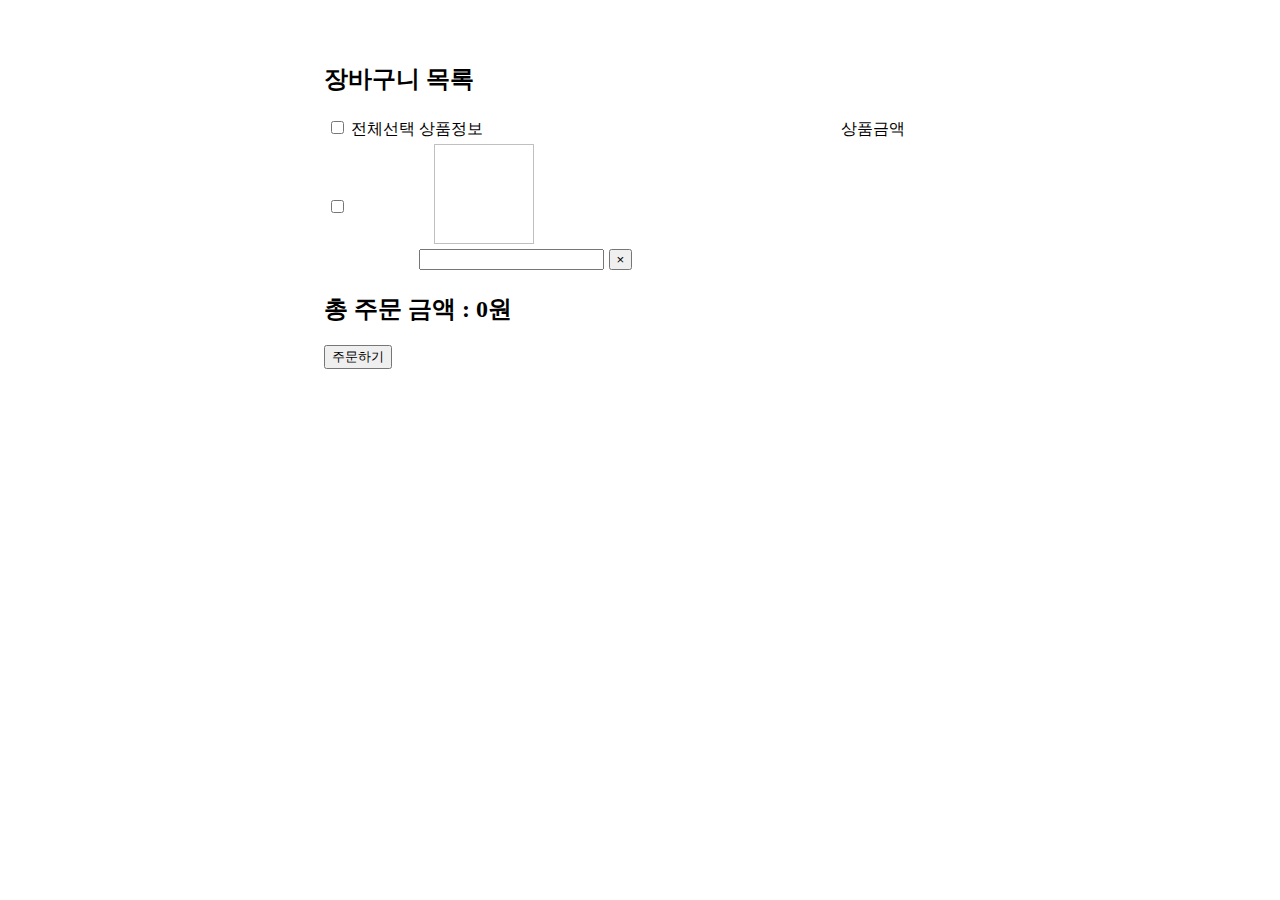
<file: src/main/resources/templates/cart/cartList.html>
<!DOCTYPE html>
<html xmlns:th="http://www.thymeleaf.org"
      xmlns:layout="http://www.ultraq.net.nz/thymeleaf/layout"
      layout:decorate="~{layouts/layout1}">

<head>
  <meta name="_csrf" th:content="${_csrf.token}"/>
  <meta name="_csrf_header" th:content="${_csrf.headerName}"/>
</head>

<!-- 사용자 스크립트 추가 -->
<th:block layout:fragment="script">

  <script th:inline="javascript">

    $(document).ready(function(){
      $("input[name=cartChkBox]").change( function(){
        getOrderTotalPrice();
      });
    });

    function getOrderTotalPrice(){
      var orderTotalPrice = 0;
      $("input[name=cartChkBox]:checked").each(function() {
        var cartItemId = $(this).val();
        var price = $("#price_" + cartItemId).attr("data-price");
        var count = $("#count_" + cartItemId).val();
        orderTotalPrice += price*count;
      });

      $("#orderTotalPrice").html(orderTotalPrice+'원');
    }

    function changeCount(obj){
      var count = obj.value;
      var cartItemId = obj.id.split('_')[1];
      var price = $("#price_" + cartItemId).data("price");
      var totalPrice = count*price;
      $("#totalPrice_" + cartItemId).html(totalPrice+"원");
      getOrderTotalPrice();
      updateCartItemCount(cartItemId, count);
    }

    function checkAll(){
      if($("#checkall").prop("checked")){
        $("input[name=cartChkBox]").prop("checked",true);
      }else{
        $("input[name=cartChkBox]").prop("checked",false);
      }
      getOrderTotalPrice();
    }

    function updateCartItemCount(cartItemId, count){
      var token = $("meta[name='_csrf']").attr("content");
      var header = $("meta[name='_csrf_header']").attr("content");

      var url = "/cartItem/" + cartItemId+"?count=" + count;

      $.ajax({
        url      : url,
        type     : "PATCH",
        beforeSend : function(xhr){
          /* 데이터를 전송하기 전에 헤더에 csrf값을 설정 */
          xhr.setRequestHeader(header, token);
        },
        dataType : "json",
        cache   : false,
        success  : function(result, status){
          console.log("cartItem count update success");
        },
        error : function(jqXHR, status, error){

          if(jqXHR.status == '401'){
            alert('로그인 후 이용해주세요');
            location.href='/members/login';
          } else{
            alert(jqXHR.responseJSON.message);
          }

        }
      });
    }

    function deleteCartItem(obj){
      var cartItemId = obj.dataset.id;
      var token = $("meta[name='_csrf']").attr("content");
      var header = $("meta[name='_csrf_header']").attr("content");

      var url = "/cartItem/" + cartItemId;

      $.ajax({
        url      : url,
        type     : "DELETE",
        beforeSend : function(xhr){
          /* 데이터를 전송하기 전에 헤더에 csrf값을 설정 */
          xhr.setRequestHeader(header, token);
        },
        dataType : "json",
        cache   : false,
        success  : function(result, status){
          location.href='/cart';
        },
        error : function(jqXHR, status, error){

          if(jqXHR.status == '401'){
            alert('로그인 후 이용해주세요');
            location.href='/members/login';
          } else{
            alert(jqXHR.responseJSON.message);
          }

        }
      });
    }

    function orders(){
      var token = $("meta[name='_csrf']").attr("content");
      var header = $("meta[name='_csrf_header']").attr("content");

      var url = "/cart/orders";

      var dataList = new Array();
      var paramData = new Object();

      $("input[name=cartChkBox]:checked").each(function() {
        var cartItemId = $(this).val();
        var data = new Object();
        data["cartItemId"] = cartItemId;
        dataList.push(data);
      });

      paramData['cartOrderDtoList'] = dataList;

      var param = JSON.stringify(paramData);

      $.ajax({
        url      : url,
        type     : "POST",
        contentType : "application/json",
        data     : param,
        beforeSend : function(xhr){
          /* 데이터를 전송하기 전에 헤더에 csrf값을 설정 */
          xhr.setRequestHeader(header, token);
        },
        dataType : "json",
        cache   : false,
        success  : function(result, status){
          alert("주문이 완료 되었습니다.");
          location.href='/orders';
        },
        error : function(jqXHR, status, error){

          if(jqXHR.status == '401'){
            alert('로그인 후 이용해주세요');
            location.href='/members/login';
          } else{
            alert(jqXHR.responseJSON.message);
          }

        }
      });
    }

  </script>

</th:block>

<!-- 사용자 CSS 추가 -->
<th:block layout:fragment="css">
  <style>
    .content-mg{
      margin-left:25%;
      margin-right:25%;
      margin-top:5%;
      margin-bottom:100px;
    }
    .repImgDiv{
      margin-right:15px;
      margin-left:15px;
      height:auto;
    }
    .repImg{
      height:100px;
      width:100px;
    }
    .fs18{
      font-size:18px
    }
    .fs24{
      font-size:24px
    }
  </style>
</th:block>

<div layout:fragment="content" class="content-mg">

  <h2 class="mb-4">
    장바구니 목록
  </h2>

  <div>

    <table class="table">
      <colgroup>
        <col width="15%"/>
        <col width="70%"/>
        <col width="15%"/>
      </colgroup>
      <thead>
      <tr class="text-center">
        <td>
          <input type="checkbox" id="checkall" onclick="checkAll()"> 전체선택
        </td>
        <td>상품정보</td>
        <td>상품금액</td>
      </tr>
      </thead>
      <tbody>
      <tr th:each="cartItem : ${cartItems}">
        <td class="text-center align-middle">
          <input type="checkbox" name="cartChkBox" th:value="${cartItem.cartItemId}">
        </td>
        <td class="d-flex">
          <div class="repImgDiv align-self-center">
            <img th:src="${cartItem.imgUrl}" class = "rounded repImg" th:alt="${cartItem.itemNm}">
          </div>
          <div class="align-self-center">
            <span th:text="${cartItem.itemNm}" class="fs24 font-weight-bold"></span>
            <div class="fs18 font-weight-light">
                            <span class="input-group mt-2">
                                <span th:id="'price_' + ${cartItem.cartItemId}"
                                      th:data-price="${cartItem.price}"
                                      th:text="${cartItem.price} + '원'" class="align-self-center mr-2">
                                </span>
                                <input type="number" name="count" th:id="'count_' + ${cartItem.cartItemId}"
                                       th:value="${cartItem.count}" min="1"
                                       onchange="changeCount(this)" class="form-control mr-2" >
                                <button type="button" class="close" aria-label="Close">
                                    <span aria-hidden="true" th:data-id="${cartItem.cartItemId}" onclick="deleteCartItem(this)">&times;</span>
                                </button>
                            </span>
            </div>
          </div>
        </td>
        <td class="text-center align-middle">
                    <span th:id="'totalPrice_' + ${cartItem.cartItemId}"
                          name="totalPrice" th:text="${cartItem.price * cartItem.count} + '원'">
                    </span>
        </td>
      </tr>
      </tbody>
    </table>

    <h2 class="text-center">
      총 주문 금액 : <span id="orderTotalPrice" class="text-danger">0원</span>
    </h2>

    <div class="text-center mt-3">
      <button type="button" class="btn btn-primary btn-lg" onclick="orders()">주문하기</button>
    </div>

  </div>

</div>

</html>
</file>
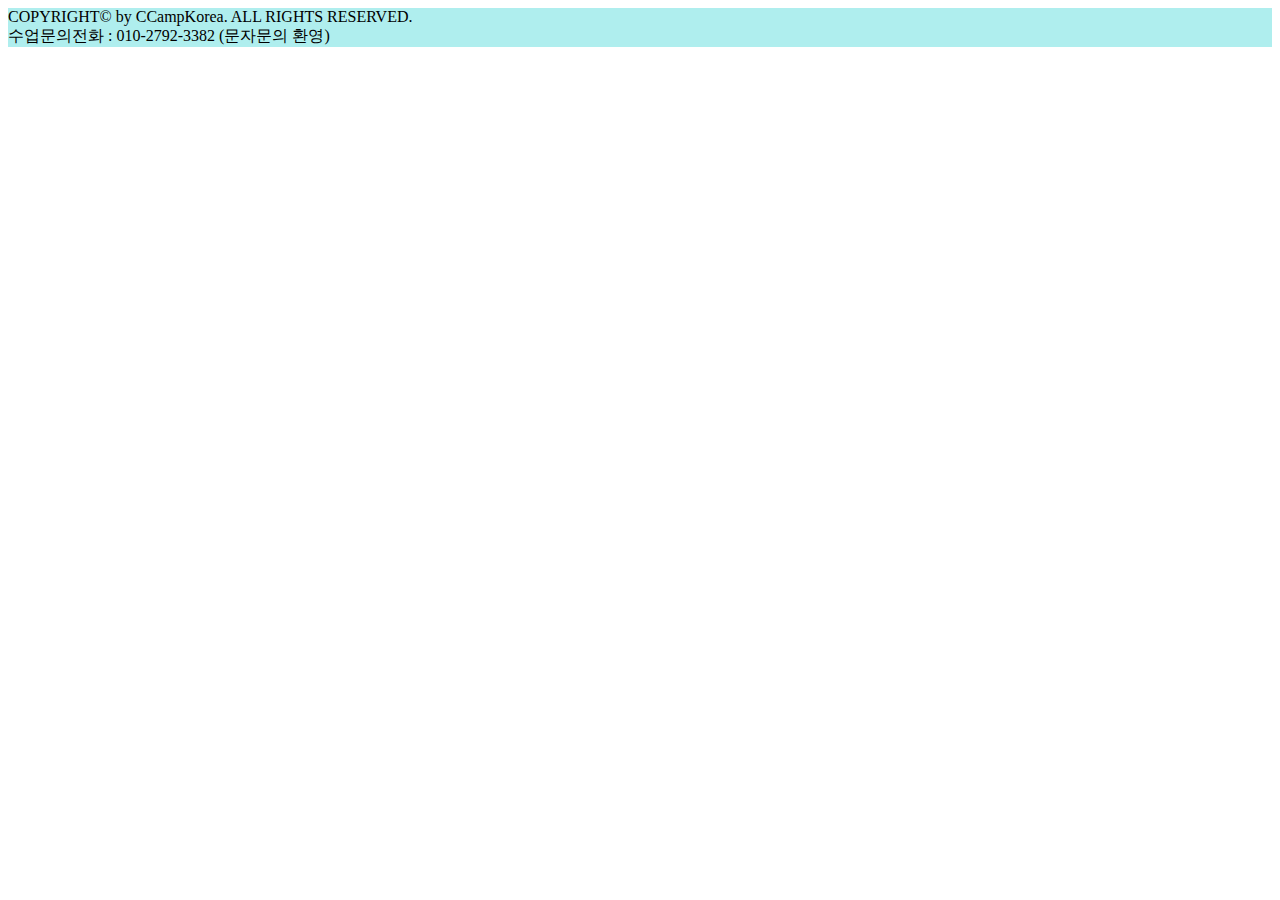
<file: src/main/resources/templates/fragments/footer.html>
<!DOCTYPE html>
<html xmlns:th="http://www.thymeleaf.org">

<style>
    .footer{
        margin-bottom: 0;
    }
</style>

<div class="footer" th:fragment="footer">

    <footer class="page-footer font-small cyan darken-3" style="background-color: paleturquoise;">
        <div class="footer-copyright text-center py-3">
            COPYRIGHT&copy; by CCampKorea. ALL RIGHTS RESERVED.<br/>
            수업문의전화 : 010-2792-3382 (문자문의 환영)
        </div>
    </footer>
</div>
</html>
</file>
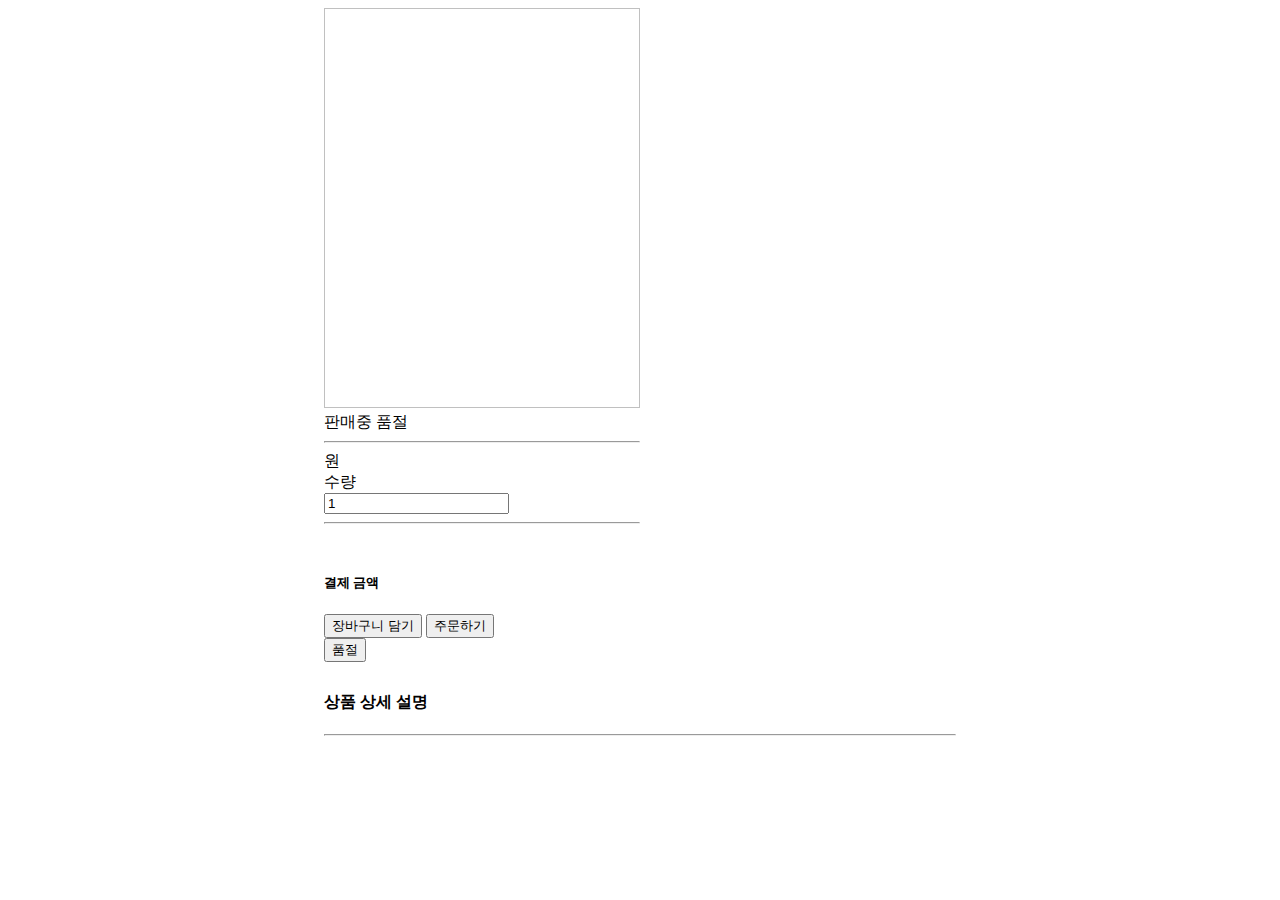
<file: src/main/resources/templates/item/itemDtl.html>
<!DOCTYPE html>
<html xmlns:th="http://www.thymeleaf.org"
      xmlns:layout="http://www.ultraq.net.nz/thymeleaf/layout"
      layout:decorate="~{layouts/layout1}">

<head>
    <meta name="_csrf" th:content="${_csrf.token}"/>
    <meta name="_csrf_header" th:content="${_csrf.headerName}"/>
</head>

<!-- 사용자 스크립트 추가 -->
<th:block layout:fragment="script">
    <script th:inline="javascript">
        $(document).ready(function(){

            calculateToalPrice();

            $("#count").change( function(){
                calculateToalPrice();
            });
        });

        function calculateToalPrice(){
            var count = $("#count").val();
            var price = $("#price").val();
            var totalPrice = price*count;
            $("#totalPrice").html(totalPrice + '원');
        }

        function order(){
            var token = $("meta[name='_csrf']").attr("content");
            var header = $("meta[name='_csrf_header']").attr("content");

            var url = "/order";
            var paramData = {
                itemId : $("#itemId").val(),
                count : $("#count").val()
            };

            var param = JSON.stringify(paramData);

            $.ajax({
                url      : url,
                type     : "POST",
                contentType : "application/json",
                data     : param,
                beforeSend : function(xhr){
                    /* 데이터를 전송하기 전에 헤더에 csrf값을 설정 */
                    xhr.setRequestHeader(header, token);
                },
                dataType : "json",
                cache   : false,
                success  : function(result, status){
                    alert("주문이 완료 되었습니다.");
                    location.href='/';
                },
                error : function(jqXHR, status, error){

                    if(jqXHR.status == '401'){
                        alert('로그인 후 이용해주세요');
                        location.href='/members/login';
                    } else{
                        alert(jqXHR.responseText);
                    }

                }
            });
        }

        function addCart(){
            var token = $("meta[name='_csrf']").attr("content");
            var header = $("meta[name='_csrf_header']").attr("content");

            var url = "/cart";
            var paramData = {
                itemId : $("#itemId").val(),
                count : $("#count").val()
            };

            var param = JSON.stringify(paramData);

            $.ajax({
                url      : url,
                type     : "POST",
                contentType : "application/json",
                data     : param,
                beforeSend : function(xhr){
                    /* 데이터를 전송하기 전에 헤더에 csrf값을 설정 */
                    xhr.setRequestHeader(header, token);
                },
                dataType : "json",
                cache   : false,
                success  : function(result, status){
                    alert("상품을 장바구니에 담았습니다.");
                    location.href='/';
                },
                error : function(jqXHR, status, error){

                    if(jqXHR.status == '401'){
                        alert('로그인 후 이용해주세요');
                        location.href='/members/login';
                    } else{
                        alert(jqXHR.responseText);
                    }

                }
            });
        }

    </script>
</th:block>

<!-- 사용자 CSS 추가 -->
<th:block layout:fragment="css">
    <style>
        .mgb-15{
            margin-bottom:15px;
        }
        .mgt-30{
            margin-top:30px;
        }
        .mgt-50{
            margin-top:50px;
        }
        .repImgDiv{
            margin-right:15px;
            height:auto;
            width:50%;
        }
        .repImg{
            width:100%;
            height:400px;
        }
        .wd50{
            height:auto;
            width:50%;
        }
    </style>
</th:block>

<div layout:fragment="content" style="margin-left:25%;margin-right:25%">

    <input type="hidden" id="itemId" th:value="${item.id}">

    <div class="d-flex">
        <div class="repImgDiv">
            <img th:src="${item.itemImgDtoList[0].imgUrl}" class = "rounded repImg" th:alt="${item.itemNm}">
        </div>
        <div class="wd50">
            <span th:if="${item.itemSellStatus == T(org.zerock.shop.constant.ItemSellStatus).SELL}" class="badge badge-primary mgb-15">
                판매중
            </span>
            <span th:unless="${item.itemSellStatus == T(org.zerock.shop.constant.ItemSellStatus).SELL}" class="badge btn-danger mgb-15" >
                품절
            </span>
            <div class="h4" th:text="${item.itemNm}"></div>
            <hr class="my-4">

            <div class="text-right">
                <div class="h4 text-danger text-left">
                    <input type="hidden" th:value="${item.price}" id="price" name="price">
                    <span th:text="${item.price}"></span>원
                </div>
                <div class="input-group w-50">
                    <div class="input-group-prepend">
                        <span class="input-group-text">수량</span>
                    </div>
                    <input type="number" name="count" id="count" class="form-control" value="1" min="1">
                </div>
            </div>
            <hr class="my-4">

            <div class="text-right mgt-50">
                <h5>결제 금액</h5>
                <h3 name="totalPrice" id="totalPrice" class="font-weight-bold"></h3>
            </div>
            <div th:if="${item.itemSellStatus == T(org.zerock.shop.constant.ItemSellStatus).SELL}" class="text-right">
                <button type="button" class="btn btn-light border border-primary btn-lg" onclick="addCart()">장바구니 담기</button>
                <button type="button" class="btn btn-primary btn-lg" onclick="order()">주문하기</button>
            </div>
            <div th:unless="${item.itemSellStatus == T(org.zerock.shop.constant.ItemSellStatus).SELL}" class="text-right">
                <button type="button" class="btn btn-danger btn-lg">품절</button>
            </div>
        </div>
    </div>

    <div class="jumbotron jumbotron-fluid mgt-30">
        <div class="container">
            <h4 class="display-5">상품 상세 설명</h4>
            <hr class="my-4">
            <p class="lead" th:text="${item.itemDetail}"></p>
        </div>
    </div>

    <div th:each="itemImg : ${item.itemImgDtoList}" class="text-center">
        <img th:if="${not #strings.isEmpty(itemImg.imgUrl)}" th:src="${itemImg.imgUrl}" class="rounded mgb-15" width="800">
    </div>

</div>

</html>
</file>
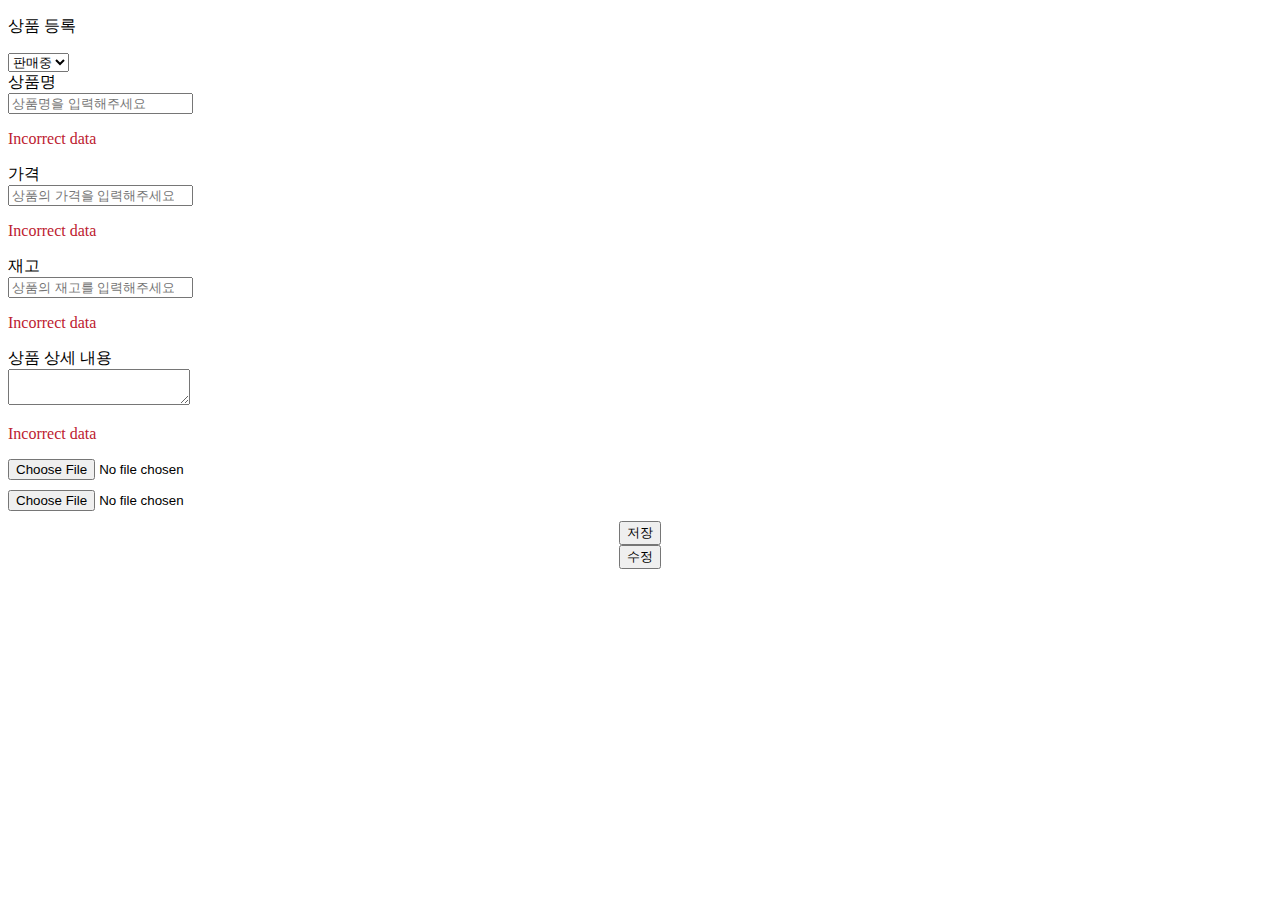
<file: src/main/resources/templates/item/itemForm.html>
<!DOCTYPE html>
<html xmlns:th="http://www.thymeleaf.org"
      xmlns:layout="http://www.ultraq.net.nz/thymeleaf/layout"
      layout:decorate="~{layouts/layout1}">

<!-- 사용자 스크립트 추가 -->
<th:block layout:fragment="script">

    <script th:inline="javascript">
        $(document).ready(function(){
            var errorMessage = [[${errorMessage}]];
            if(errorMessage != null){
                alert(errorMessage);
            }

            bindDomEvent();

        });

        function bindDomEvent(){
            $(".custom-file-input").on("change", function() {
                var fileName = $(this).val().split("\\").pop();  //이미지 파일명
                var fileExt = fileName.substring(fileName.lastIndexOf(".")+1); // 확장자 추출
                fileExt = fileExt.toLowerCase(); //소문자 변환

                if(fileExt != "jpg" && fileExt != "jpeg" && fileExt != "gif" && fileExt != "png" && fileExt != "bmp"){
                    alert("이미지 파일만 등록이 가능합니다.");
                    return;
                }

                $(this).siblings(".custom-file-label").html(fileName);
            });
        }

    </script>

</th:block>

<!-- 사용자 CSS 추가 -->
<th:block layout:fragment="css">
    <style>
        .input-group {
            margin-bottom : 15px
        }
        .img-div {
            margin-bottom : 10px
        }
        .fieldError {
            color: #bd2130;
        }
    </style>
</th:block>

<div layout:fragment="content">

    <form role="form" method="post" enctype="multipart/form-data" th:object="${itemFormDto}">

        <p class="h2">
            상품 등록
        </p>

        <input type="hidden" th:field="*{id}">

        <div class="form-group">
            <select th:field="*{itemSellStatus}" class="custom-select">
                <option value="SELL">판매중</option>
                <option value="SOLD_OUT">품절</option>
            </select>
        </div>

        <div class="input-group">
            <div class="input-group-prepend">
                <span class="input-group-text">상품명</span>
            </div>
            <input type="text" th:field="*{itemNm}" class="form-control" placeholder="상품명을 입력해주세요">
        </div>
        <p th:if="${#fields.hasErrors('itemNm')}" th:errors="*{itemNm}" class="fieldError">Incorrect data</p>

        <div class="input-group">
            <div class="input-group-prepend">
                <span class="input-group-text">가격</span>
            </div>
            <input type="number" th:field="*{price}" class="form-control" placeholder="상품의 가격을 입력해주세요">
        </div>
        <p th:if="${#fields.hasErrors('price')}" th:errors="*{price}" class="fieldError">Incorrect data</p>

        <div class="input-group">
            <div class="input-group-prepend">
                <span class="input-group-text">재고</span>
            </div>
            <input type="number" th:field="*{stockNumber}" class="form-control" placeholder="상품의 재고를 입력해주세요">
        </div>
        <p th:if="${#fields.hasErrors('stockNumber')}" th:errors="*{stockNumber}" class="fieldError">Incorrect data</p>

        <div class="input-group">
            <div class="input-group-prepend">
                <span class="input-group-text">상품 상세 내용</span>
            </div>
            <textarea class="form-control" aria-label="With textarea" th:field="*{itemDetail}"></textarea>
        </div>
        <p th:if="${#fields.hasErrors('itemDetail')}" th:errors="*{itemDetail}" class="fieldError">Incorrect data</p>

        <div th:if="${#lists.isEmpty(itemFormDto.itemImgDtoList)}">
            <div class="form-group" th:each="num: ${#numbers.sequence(1,5)}">
                <div class="custom-file img-div">
                    <input type="file" class="custom-file-input" name="itemImgFile">
                    <label class="custom-file-label" th:text="상품이미지 + ${num}"></label>
                </div>
            </div>
        </div>

        <div th:if = "${not #lists.isEmpty(itemFormDto.itemImgDtoList)}">
            <div class="form-group" th:each="itemImgDto, status: ${itemFormDto.itemImgDtoList}">
                <div class="custom-file img-div">
                    <input type="file" class="custom-file-input" name="itemImgFile">
                    <input type="hidden" name="itemImgIds" th:value="${itemImgDto.id}">
                    <label class="custom-file-label" th:text="${not #strings.isEmpty(itemImgDto.oriImgName)} ? ${itemImgDto.oriImgName} : '상품이미지' + ${status.index+1}"></label>
                </div>
            </div>
        </div>

        <div th:if="${#strings.isEmpty(itemFormDto.id)}" style="text-align: center">
            <button th:formaction="@{/admin/item/new}" type="submit" class="btn btn-primary">저장</button>
        </div>
        <div th:unless="${#strings.isEmpty(itemFormDto.id)}" style="text-align: center">
            <button th:formaction="@{'/admin/item/' + ${itemFormDto.id} }" type="submit" class="btn btn-primary">수정</button>
        </div>
        <input type="hidden" th:name="${_csrf.parameterName}" th:value="${_csrf.token}">

    </form>

</div>

</html>
</file>
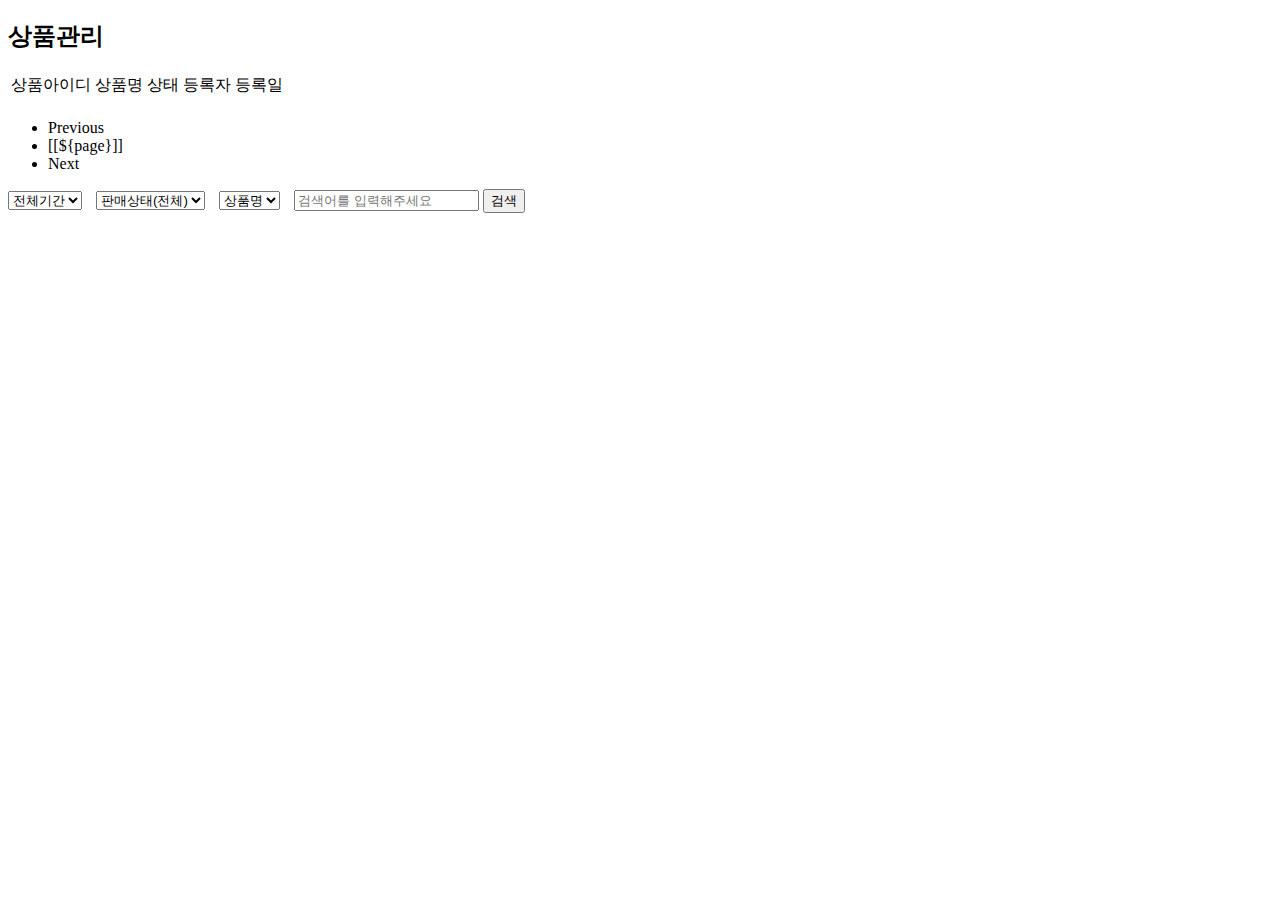
<file: src/main/resources/templates/item/itemMng.html>
<!DOCTYPE html>
<html xmlns:th="http://www.thymeleaf.org"
      xmlns:layout="http://www.ultraq.net.nz/thymeleaf/layout"
      layout:decorate="~{layouts/layout1}">

<!-- 사용자 스크립트 추가 -->
<th:block layout:fragment="script">
    <script th:inline="javascript">

        $(document).ready(function(){
            $("#searchBtn").on("click",function(e) {
                e.preventDefault();
                page(0);
            });
        });

        function page(page){
            var searchDateType = $("#searchDateType").val();
            var searchSellStatus = $("#searchSellStatus").val();
            var searchBy = $("#searchBy").val();
            var searchQuery = $("#searchQuery").val();

            location.href="/admin/items/" + page + "?searchDateType=" + searchDateType
                + "&searchSellStatus=" + searchSellStatus
                + "&searchBy=" + searchBy
                + "&searchQuery=" + searchQuery;
        }

    </script>
</th:block>

<!-- 사용자 CSS 추가 -->
<th:block layout:fragment="css">
    <style>
        select{
            margin-right:10px;
        }
    </style>
</th:block>

<div layout:fragment="content">

    <form th:action="@{'/admin/items/' + ${items.number}}" role="form" method="get" th:object="${items}">

        <h2>상품관리</h2>

        <table class="table">
            <thead>
            <tr>
                <td>상품아이디</td>
                <td>상품명</td>
                <td>상태</td>
                <td>등록자</td>
                <td>등록일</td>
            </tr>
            </thead>
            <tbody>
            <tr th:each="item, status: ${items.getContent()}">
                <td th:text="${item.id}"></td>
                <td>
                    <a th:href="'/admin/item/'+${item.id}" th:text="${item.itemNm}"></a>
                </td>
                <td th:text="${item.itemSellStatus == T(org.zerock.shop.constant.ItemSellStatus).SELL} ? '판매중' : '품절'"></td>
                <td th:text="${item.createdBy}"></td>
                <td th:text="${item.regTime}"></td>
            </tr>
            </tbody>
        </table>

        <div th:with="start=${(items.number/maxPage)*maxPage + 1}, end=(${(items.totalPages == 0) ? 1 : (start + (maxPage - 1) < items.totalPages ? start + (maxPage - 1) : items.totalPages)})" >
            <ul class="pagination justify-content-center">

                <li class="page-item" th:classappend="${items.first}?'disabled'">
                    <a th:onclick="'javascript:page(' + ${items.number - 1} + ')'" aria-label='Previous' class="page-link">
                        <span aria-hidden='true' style="cursor: pointer;">Previous</span>
                    </a>
                </li>

                <li class="page-item" th:each="page: ${#numbers.sequence(start, end)}" th:classappend="${items.number eq page-1}?'active':''">
                    <a th:onclick="'javascript:page(' + ${page - 1} + ')'" th:inline="text" class="page-link" style="cursor: pointer;">[[${page}]]</a>
                </li>

                <li class="page-item" th:classappend="${items.last}?'disabled'">
                    <a th:onclick="'javascript:page(' + ${items.number + 1} + ')'" aria-label='Next' class="page-link">
                        <span aria-hidden='true' style="cursor: pointer;">Next</span>
                    </a>
                </li>

            </ul>
        </div>

        <div class="form-inline justify-content-center" th:object="${itemSearchDto}">
            <select th:field="*{searchDateType}" class="form-control" style="width:auto;">
                <option value="all">전체기간</option>
                <option value="1d">1일</option>
                <option value="1w">1주</option>
                <option value="1m">1개월</option>
                <option value="6m">6개월</option>
            </select>
            <select th:field="*{searchSellStatus}" class="form-control" style="width:auto;">
                <option value="">판매상태(전체)</option>
                <option value="SELL">판매</option>
                <option value="SOLD_OUT">품절</option>
            </select>
            <select th:field="*{searchBy}" class="form-control" style="width:auto;">
                <option value="itemNm">상품명</option>
                <option value="createdBy">등록자</option>
            </select>
            <input th:field="*{searchQuery}" type="text" class="form-control" placeholder="검색어를 입력해주세요">
            <button id="searchBtn" type="submit" class="btn btn-primary">검색</button>
        </div>
    </form>

</div>

</html>
</file>
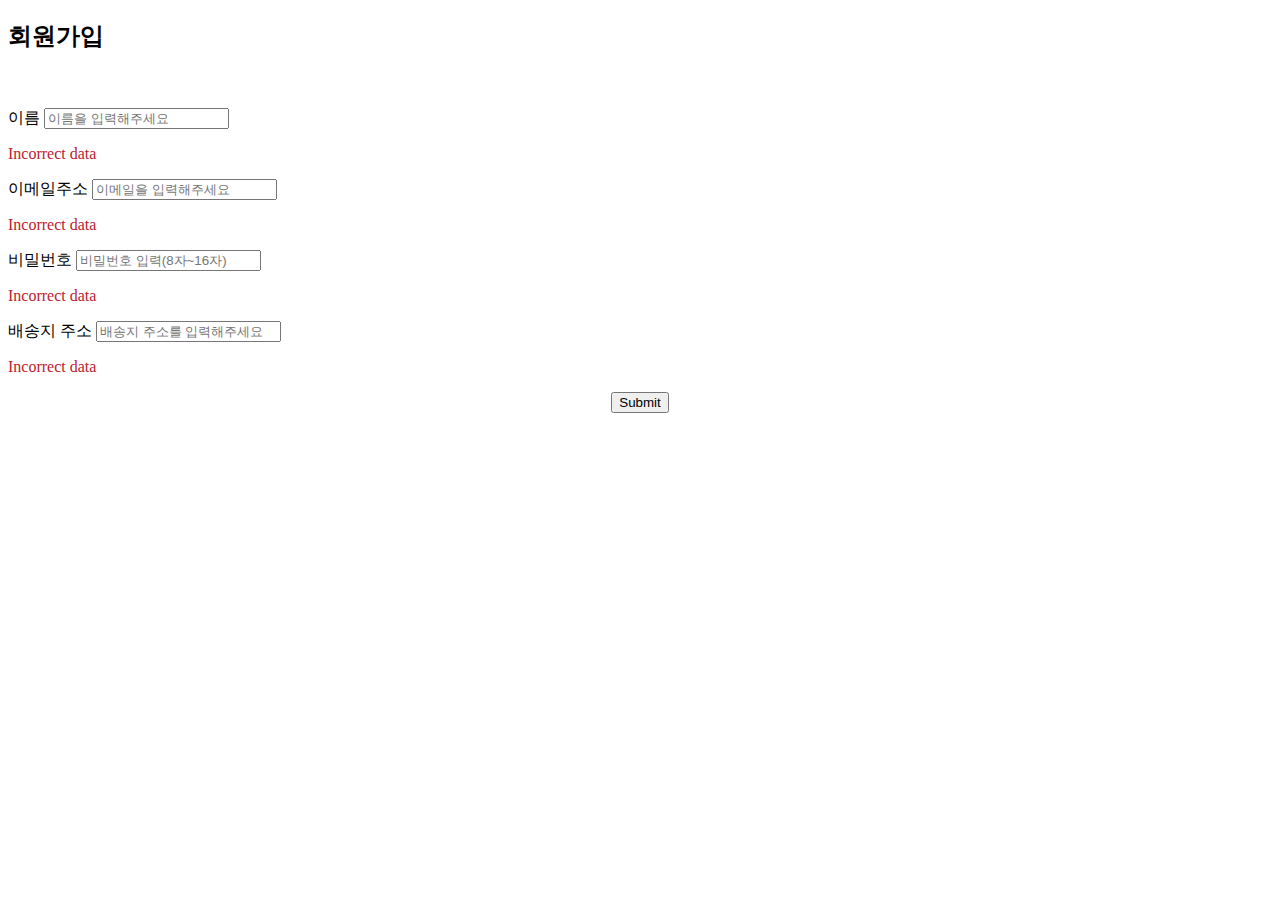
<file: src/main/resources/templates/member/memberForm.html>
<!DOCTYPE html>
<html xmlns:th="http://www.thymeleaf.org"
      xmlns:layout="http://www.ultraq.net.nz/thymeleaf/layout"
      layout:decorate="~{layouts/layout1}">

<!-- 사용자 CSS 추가 -->
<th:block layout:fragment="css">
    <style>
        .fieldError {
            color: #bd2130;
        }
    </style>
</th:block>

<!-- 사용자 스크립트 추가 -->
<th:block layout:fragment="script">

    <script th:inline="javascript">
        $(document).ready(function(){
            var errorMessage = [[${errorMessage}]];
            if(errorMessage != null){
                alert(errorMessage);
            }
        });
    </script>

</th:block>

<div layout:fragment="content">

    <h2>회원가입</h2>
    <br />
    <br />

    <form action="/members/new" role="form" method="post"  th:object="${memberFormDto}">
        <div class="form-group">
            <label th:for="name">이름</label>
            <input type="text" th:field="*{name}" class="form-control" placeholder="이름을 입력해주세요">
            <p th:if="${#fields.hasErrors('name')}" th:errors="*{name}" class="fieldError">Incorrect data</p>
        </div>
        <div class="form-group">
            <label th:for="email">이메일주소</label>
            <input type="email" th:field="*{email}" class="form-control" placeholder="이메일을 입력해주세요">
            <p th:if="${#fields.hasErrors('email')}" th:errors="*{email}" class="fieldError">Incorrect data</p>
        </div>
        <div class="form-group">
            <label th:for="password">비밀번호</label>
            <input type="password" th:field="*{password}" class="form-control" placeholder="비밀번호 입력(8자~16자)">
            <p th:if="${#fields.hasErrors('password')}" th:errors="*{password}" class="fieldError">Incorrect data</p>
        </div>
        <div class="form-group">
            <label th:for="address">배송지 주소</label>
            <input type="text" th:field="*{address}" class="form-control" placeholder="배송지 주소를 입력해주세요">
            <p th:if="${#fields.hasErrors('address')}" th:errors="*{address}" class="fieldError">Incorrect data</p>
        </div>
        <div style="text-align: center">
            <button type="submit" class="btn btn-primary" style="">Submit</button>
        </div>
        <input type="hidden" th:name="${_csrf.parameterName}" th:value="${_csrf.token}">
    </form>

</div>

</html>
</file>
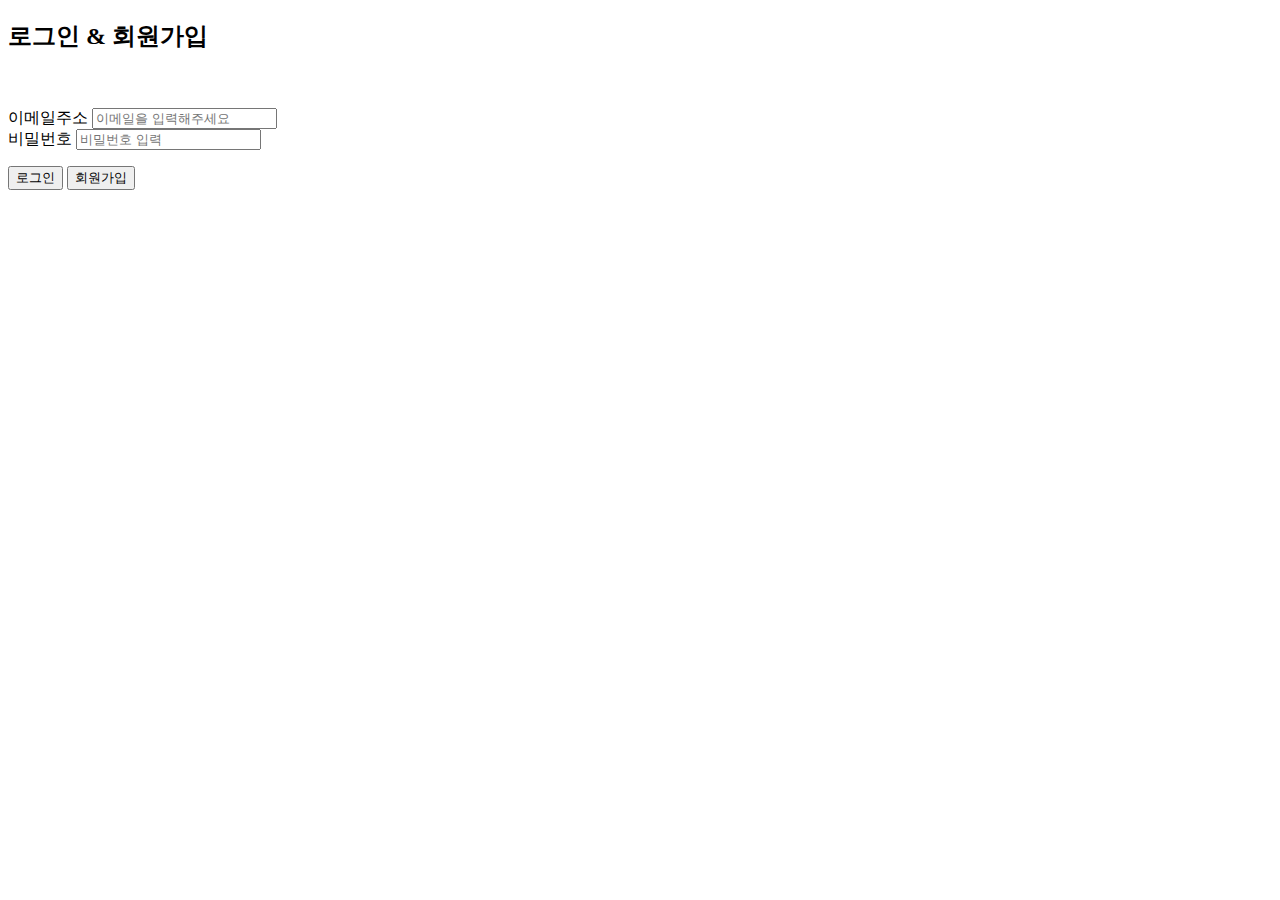
<file: src/main/resources/templates/member/memberLoginForm.html>
<!DOCTYPE html>
<html xmlns:th="http://www.thymeleaf.org"
      xmlns:layout="http://www.ultraq.net.nz/thymeleaf/layout"
      layout:decorate="~{layouts/layout1}">

<!-- 사용자 CSS 추가 -->
<th:block layout:fragment="css">
    <style>
        .error {
            color: #bd2130;
        }
    </style>
</th:block>

<div layout:fragment="content">

    <h2>로그인 &amp; 회원가입</h2>
    <br />
    <br />

    <form role="form" method="post" action="/members/login">
        <div class="form-group">
            <label th:for="email">이메일주소</label>
            <input type="email" name="email" class="form-control" placeholder="이메일을 입력해주세요">
        </div>
        <div class="form-group">
            <label th:for="password">비밀번호</label>
            <input type="password" name="password" id="password" class="form-control" placeholder="비밀번호 입력">
        </div>
        <p th:if="${loginErrorMsg}" class="error" th:text="${loginErrorMsg}"></p>
        <button class="btn btn-primary">로그인</button>
        <button type="button" class="btn btn-primary" onClick="location.href='/members/new'">회원가입</button>
        <input type="hidden" th:name="${_csrf.parameterName}" th:value="${_csrf.token}">
    </form>

</div>

</html>
</file>
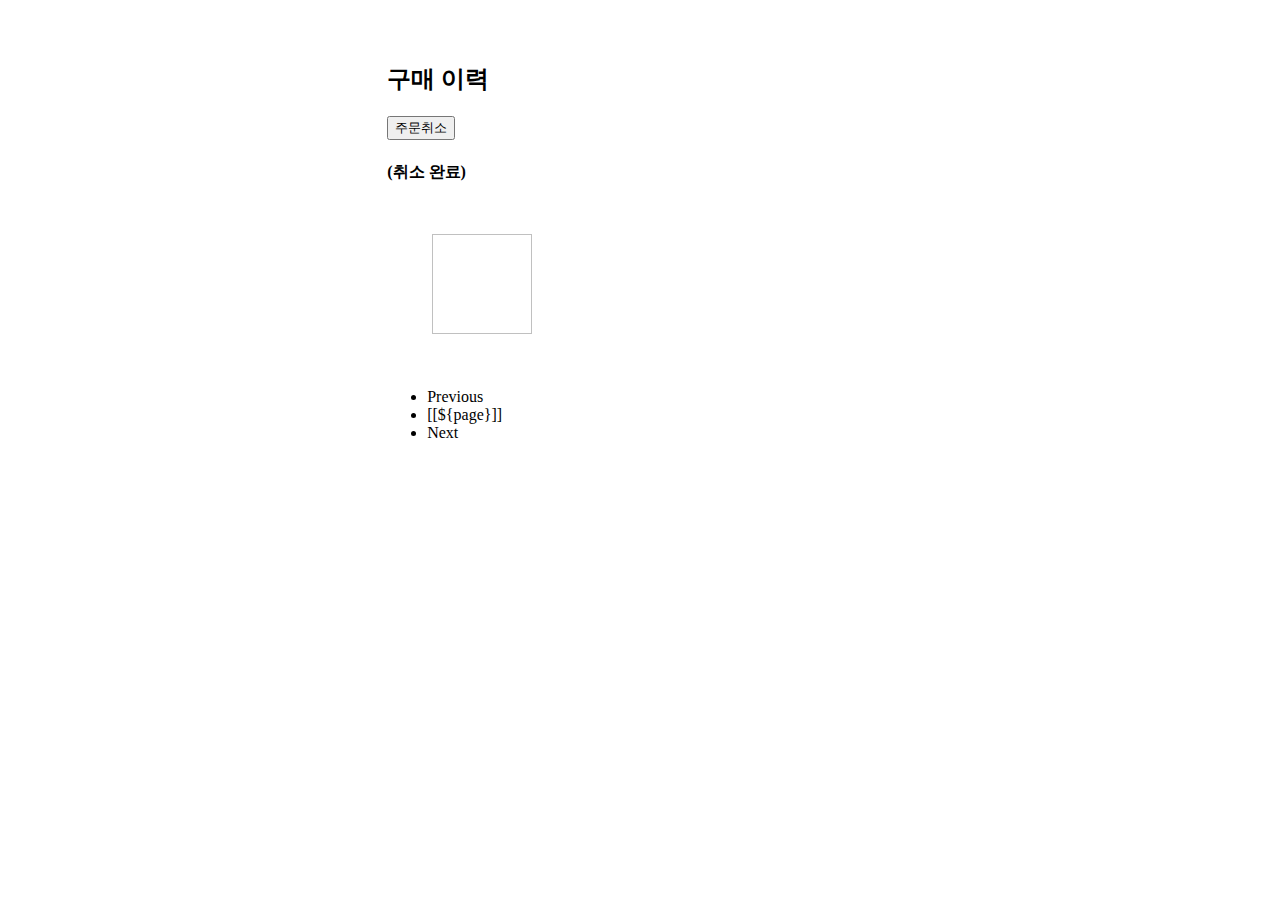
<file: src/main/resources/templates/order/orderHist.html>
<!DOCTYPE html>
<html xmlns:th="http://www.thymeleaf.org"
      xmlns:layout="http://www.ultraq.net.nz/thymeleaf/layout"
      layout:decorate="~{layouts/layout1}">

<head>
    <meta name="_csrf" th:content="${_csrf.token}"/>
    <meta name="_csrf_header" th:content="${_csrf.headerName}"/>
</head>

<body>

<!-- 사용자 스크립트 추가 -->
<th:block layout:fragment="script">

    <script th:inline="javascript">
        function cancelOrder(orderId) {
            var token = $("meta[name='_csrf']").attr("content");
            var header = $("meta[name='_csrf_header']").attr("content");

            var url = "/order/" + orderId + "/cancel";
            var paramData = {
                orderId : orderId,
            };

            var param = JSON.stringify(paramData);

            $.ajax({
                url      : url,
                type     : "POST",
                contentType : "application/json",
                data     : param,
                beforeSend : function(xhr){
                    /* 데이터를 전송하기 전에 헤더에 csrf값을 설정 */
                    xhr.setRequestHeader(header, token);
                },
                dataType : "json",
                cache   : false,
                success  : function(result, status){
                    alert("주문이 취소 되었습니다.");
                    location.href='/orders/' + [[${page}]];
                },
                error : function(jqXHR, status, error){
                    if(jqXHR.status == '401'){
                        alert('로그인 후 이용해주세요');
                        location.href='/members/login';
                    } else{
                        alert(jqXHR.responseText);
                    }
                }
            });
        }
    </script>

</th:block>

<!-- 사용자 CSS 추가 -->
<th:block layout:fragment="css">
    <style>
        .content-mg{
            margin-left:30%;
            margin-right:30%;
            margin-top:5%;
            margin-bottom:100px;
        }
        .repImgDiv{
            margin-right:15px;
            margin-left:15px;
            height:auto;
        }
        .repImg{
            height:100px;
            width:100px;
        }
        .card{
            width:750px;
            height:100%;
            padding:30px;
            margin-bottom:20px;
        }
        .fs18{
            font-size:18px
        }
        .fs24{
            font-size:24px
        }


        #MOVE_TOP_BTN2{
            float: right;
            width: 100px;
            height: 30px;

            margin-bottom: 200px;
            background-color: aquamarine;
        }
        #MOVE_TOP_BTN2:hover{
            background-color: chartreuse;
        }

    </style>
</th:block>


<div layout:fragment="content" class="content-mg">

    <h2 class="mb-4">
        구매 이력
    </h2>

    <div th:each="order : ${orders.getContent()}">

        <div class="d-flex mb-3 align-self-center">
            <h4 th:text="${order.orderDate} + ' 주문'"></h4>
            <div class="ml-3">
                <th:block th:if="${order.orderStatus == T(org.zerock.shop.constant.OrderStatus).ORDER}">
                    <button type="button" class="btn btn-outline-secondary" th:value="${order.orderId}" onclick="cancelOrder(this.value)">주문취소</button>
                </th:block>
                <th:block th:unless="${order.orderStatus == T(org.zerock.shop.constant.OrderStatus).ORDER}">
                    <h4>(취소 완료)</h4>
                </th:block>
            </div>
        </div>
        <div class="card d-flex">
            <div th:each="orderItem : ${order.orderItemDtoList}" class="d-flex mb-3">
                <div class="repImgDiv">
                    <img th:src="${orderItem.imgUrl}" class = "rounded repImg" th:alt="${orderItem.itemNm}">
                </div>
                <div class="align-self-center w-75">
                    <span th:text="${orderItem.itemNm}" class="fs24 font-weight-bold"></span>
                    <div class="fs18 font-weight-light">
                        <span th:text="${orderItem.orderPrice} +'원'"></span>
                        <span th:text="${orderItem.count} +'개'"></span>
                    </div>
                </div>
            </div>
        </div>

    </div>

    <div th:with="start=${(orders.number/maxPage)*maxPage + 1}, end=(${(orders.totalPages == 0) ? 1 : (start + (maxPage - 1) < orders.totalPages ? start + (maxPage - 1) : orders.totalPages)})" >
        <ul class="pagination justify-content-center">

            <li class="page-item" th:classappend="${orders.number eq 0}?'disabled':''">
                <a th:href="@{'/orders/' + ${orders.number-1}}" aria-label='Previous' class="page-link">
                    <span aria-hidden='true'>Previous</span>
                </a>
            </li>

            <li class="page-item" th:each="page: ${#numbers.sequence(start, end)}" th:classappend="${orders.number eq page-1}?'active':''">
                <a th:href="@{'/orders/' + ${page-1}}" th:inline="text" class="page-link">[[${page}]]</a>
            </li>

            <li class="page-item" th:classappend="${orders.number+1 ge orders.totalPages}?'disabled':''">
                <a th:href="@{'/orders/' + ${orders.number+1}}" aria-label='Next' class="page-link">
                    <span aria-hidden='true'>Next</span>
                </a>
            </li>

        </ul>
    </div>

</div>

</body>
</html>
</file>
